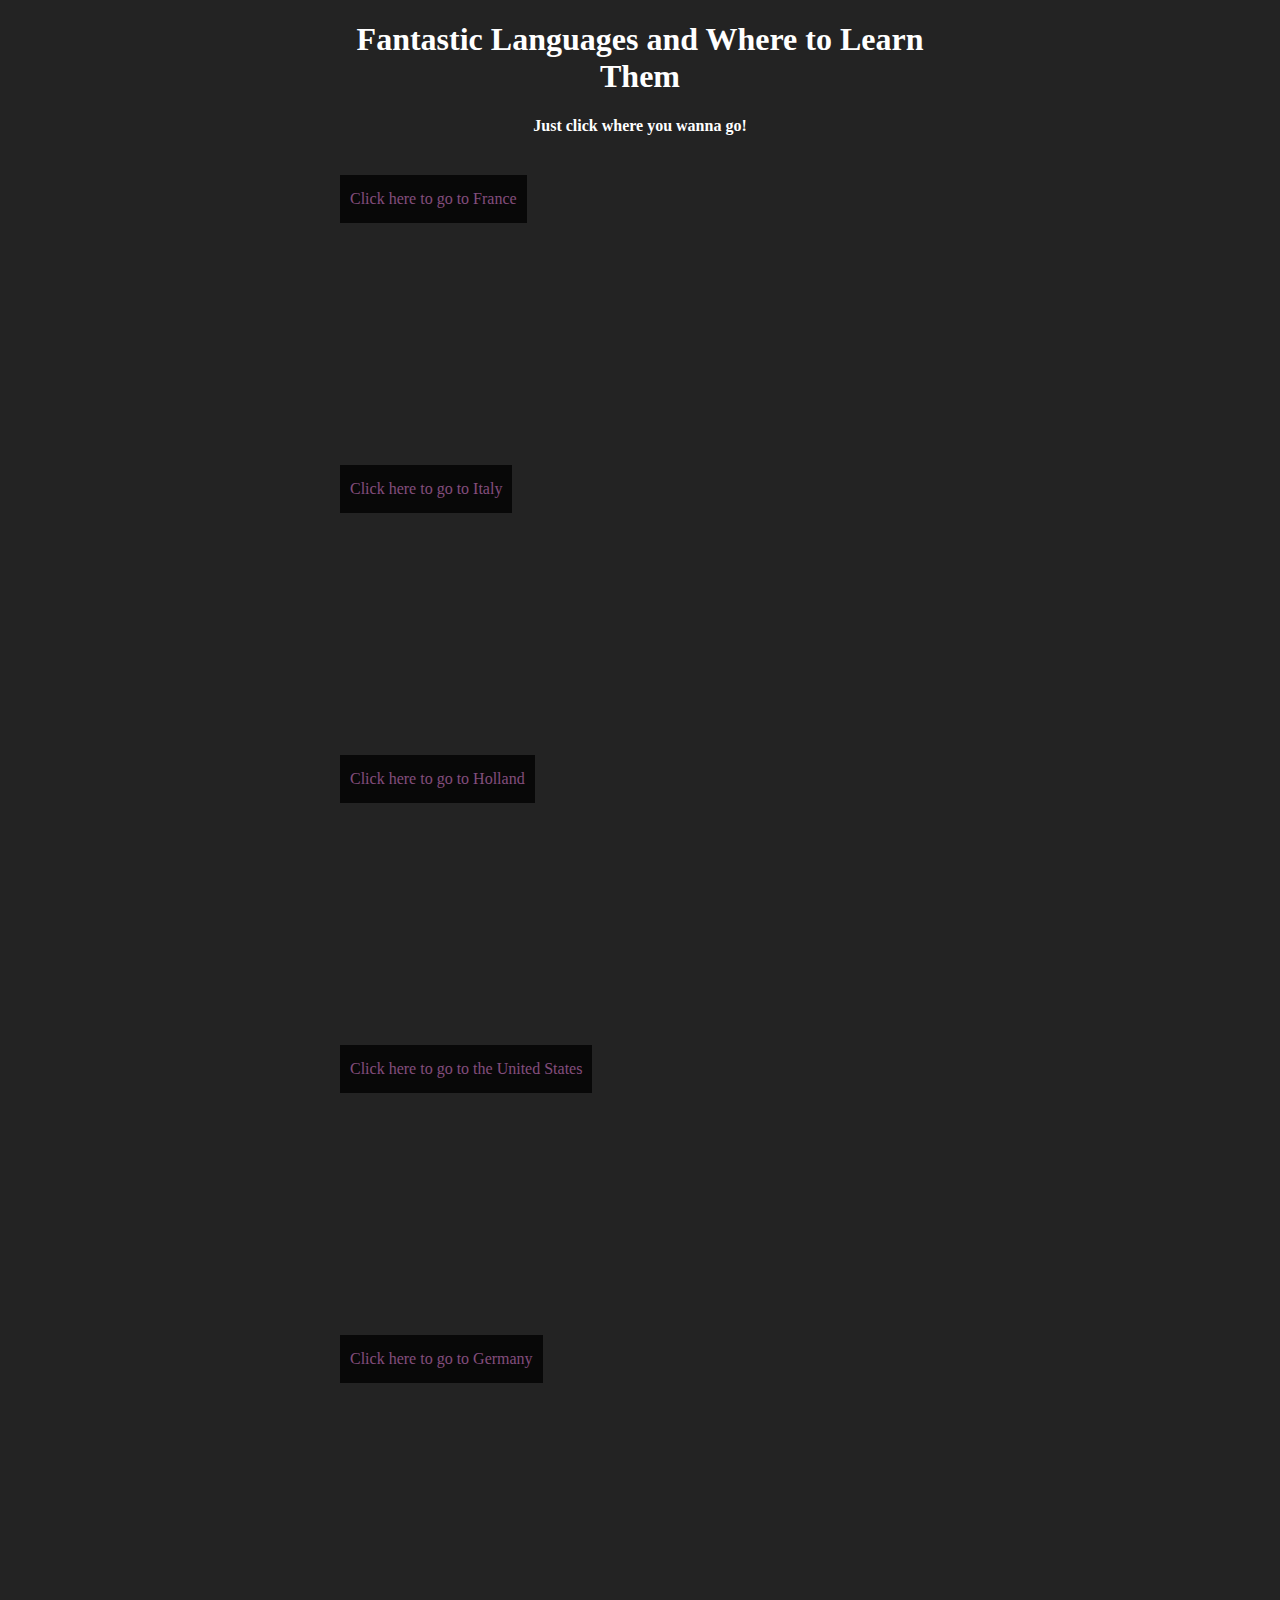
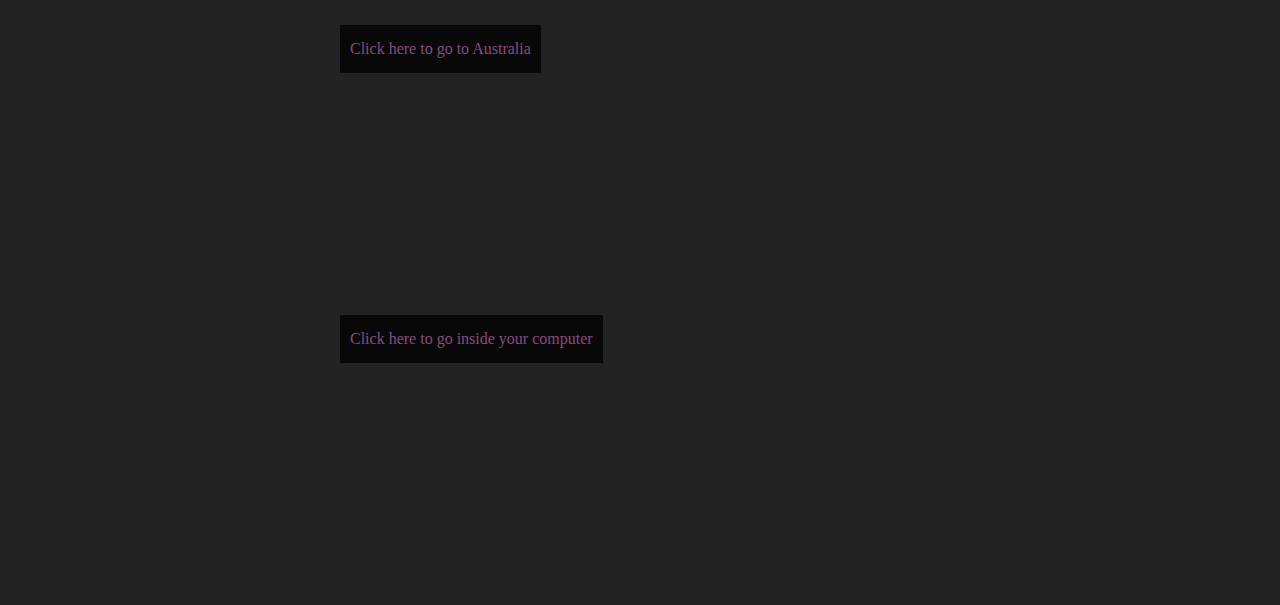
<file: index.html>
<!DOCTYPE html>
<html>
<head>
	<title> Languages Across the World! </title>
	<link rel="stylesheet" type="text/css" href="first_site_css_file.css">
<style>
header {
      text-align: center;
      background: url('https://s-media-cache-ak0.pinimg.com/originals/13/02/4f/13024fa0753a2760e0264b121f4e9740.jpg');
      background-size: cover;
      color: white;}
   
</style>

</head>
<header>

<h1> Fantastic Languages and Where to Learn Them </h1>
 <b> Just click where you wanna go!</b>

</header>

<body>

<a href="page_french.html">
<div class="France">
	<p>
		Click here to go to France
	</p>
</div>


<a href="page_italian.html">
<div class="Italy">
	<p>
		Click here to go to Italy
	</p>
</div>


<a href="page_dutch.html">
<div class="Holland">
	<p>
		Click here to go to Holland
	</p>
</div>


<a href="page_english.html">
<div class="UnitedStates">
	<p>
		Click here to go to the United States
	</p>
</div>


<a href="page_german.html">
<div class="Germany">
	<p>
		Click here to go to Germany
	</p>
</div>

<a href="page_australia.html">
<div class="Australia">
	<p>
		Click here to go to Australia 
	</p>
</div>

<a href="page_computer.html">
<div class="Computer">
	<p>
		Click here to go inside your computer
	</p>
</div>




</body>

</html>
</file>
<file: first_site_css_file.css>
body{
	background-color: #232323;
	max-width: 600px;
	color: white;
	margin: 0 auto;
}
div {
	height: 250px;
	background-size: cover;
	position: relative;
	margin: 40px 0 40px 0;
	border-radius: 12px;
}
p {
	color: rgba(255,150,240,.5);
	background: rgba(0,0,0,.75);
	padding: 10px;
	line-height: 28px;
	text-align: justify;
	position: absolute;
	top: 0;
	margin: 0;
}
.main-header{
	text-align: center;
	background: url("http://www.drodd.com/images13/world-map17.jpg");
	background-size: cover;
	color: white;
}

.France{
	background-image: url("http://media.gettyimages.com/photos/sunrise-at-the-eiffel-tower-paris-picture-id578127555?s=170667a");
}
.Italy{
	background-image: url("http://media.gettyimages.com/photos/sunrise-roman-forum-rome-italy-picture-id582021521?s=170667a");
}
.Holland{
	background-image: url("http://media.gettyimages.com/photos/windmills-at-sunset-in-kinderdijk-picture-id488529751?s=170667a");
}
.Germany{
	background-image: url("http://media.gettyimages.com/photos/hohenzollern-bridge-over-rhine-river-against-cologne-cathedral-picture-id673708373?s=170667a");
}
.UnitedStates{
	background-image: url("http://media.gettyimages.com/photos/idyllic-shot-of-mt-rainier-with-trees-reflection-in-lake-at-night-picture-id674482403?s=170667a");
}

.Computer{
	background-image: url("http://media.gettyimages.com/photos/laptop-in-typesetting-shop-picture-id670885897?s=170667a");
}
.Australia{
	background-image: url("http://media.gettyimages.com/photos/sydney-harbour-picture-id56516254?s=170667a");
}
</file>
